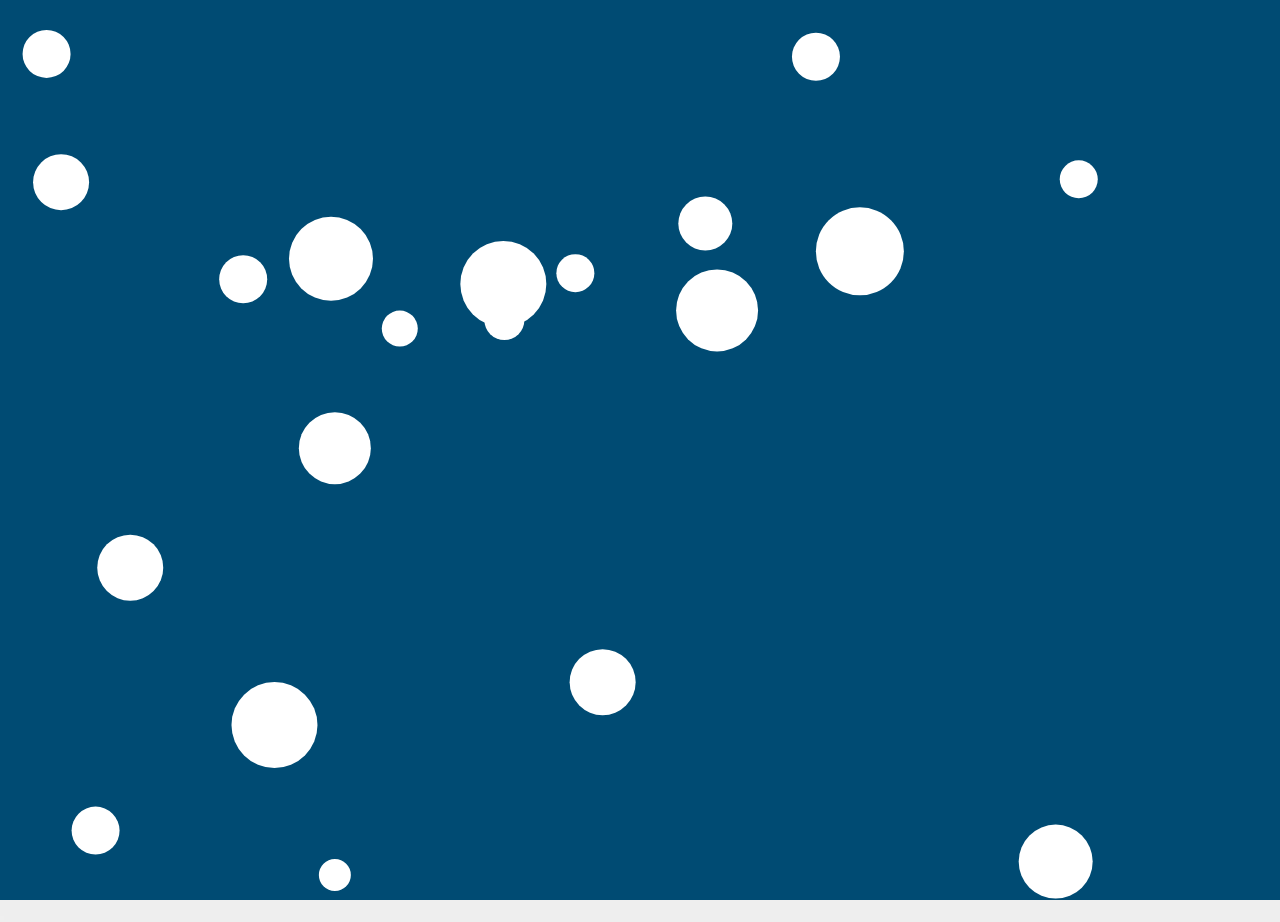
<file: canvas/index.html>
<!DOCTYPE html>
<html lang="en">
<head>
  <meta charset="UTF-8">
  <meta http-equiv="X-UA-Compatible" content="IE=edge">
  <meta name="viewport" content="width=device-width, initial-scale=1.0">
  <title>Document</title>
  <link rel="stylesheet" href="style.css">
</head>
<body>
  <canvas id="sandbox"></canvas>
  <button><script src="script.js"></script></button>
  
</html>
</file>
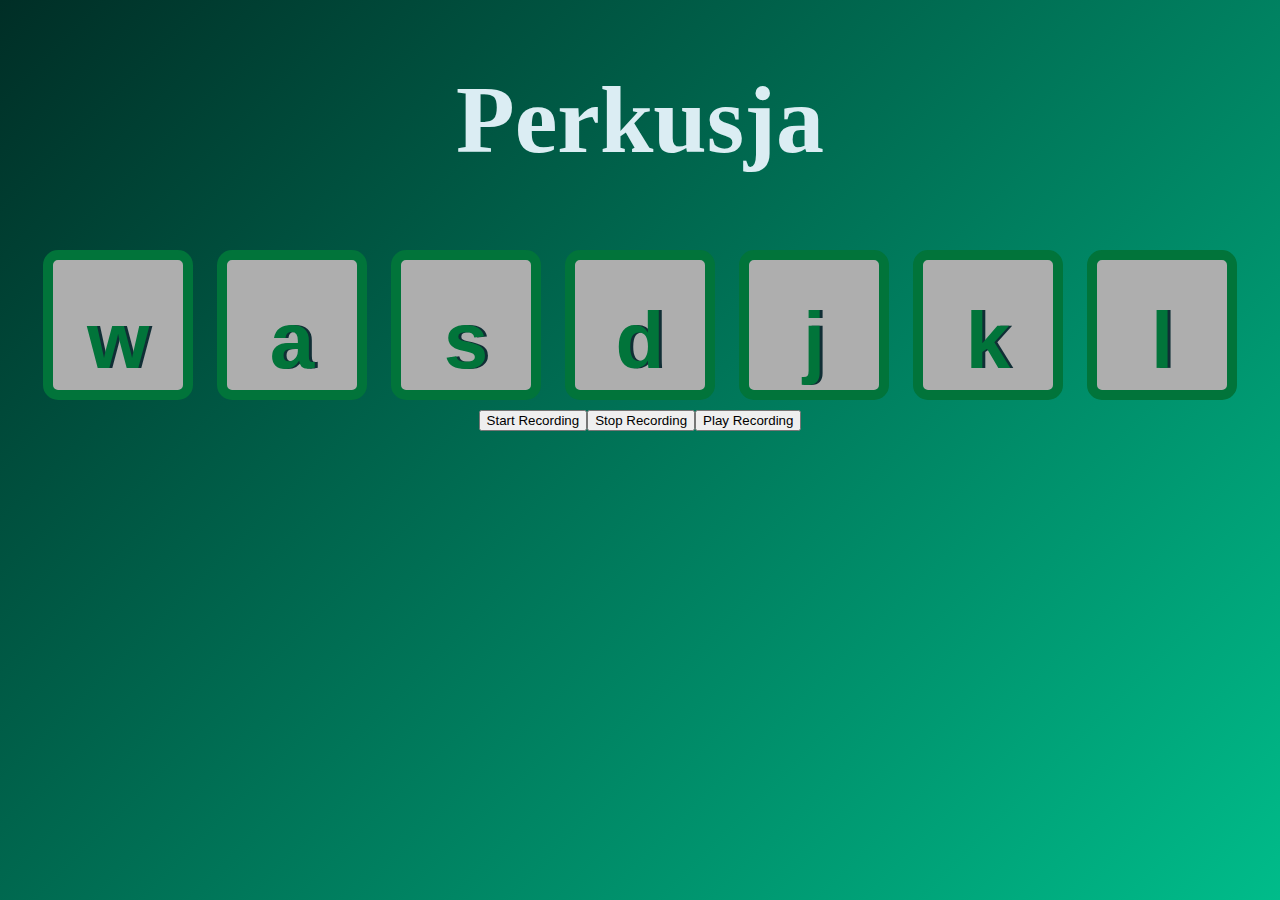
<file: Drumkit/index.html>
<!DOCTYPE html>
<html>
<head>
  <meta charset="UTF-8">
  <title>Lab 4 DRUMKIT</title>
  <link rel="stylesheet" href="styles.css">
  <link href="https://fonts.googleapis.com/css?family=Arvo" rel="stylesheet">
  <link rel="shortcut icon" href="favicon_io/favicon.ico" type="image/x-icon">
  <link href="https://fonts.googleapis.com/css2?family=Bungee+Inline&display=swap" rel="stylesheet">

</head>

<body>
  <h1>Perkusja</h1>
  <div class="set">
    <button class="w drum">w</button>
    <button class="a drum">a</button>
    <button class="s drum">s</button>
    <button class="d drum">d</button>
    <button class="j drum">j</button>
    <button class="k drum">k</button>
    <button class="l drum">l</button>
  </div>

  <script src="index.js"></script>
</body>

</html>
</file>
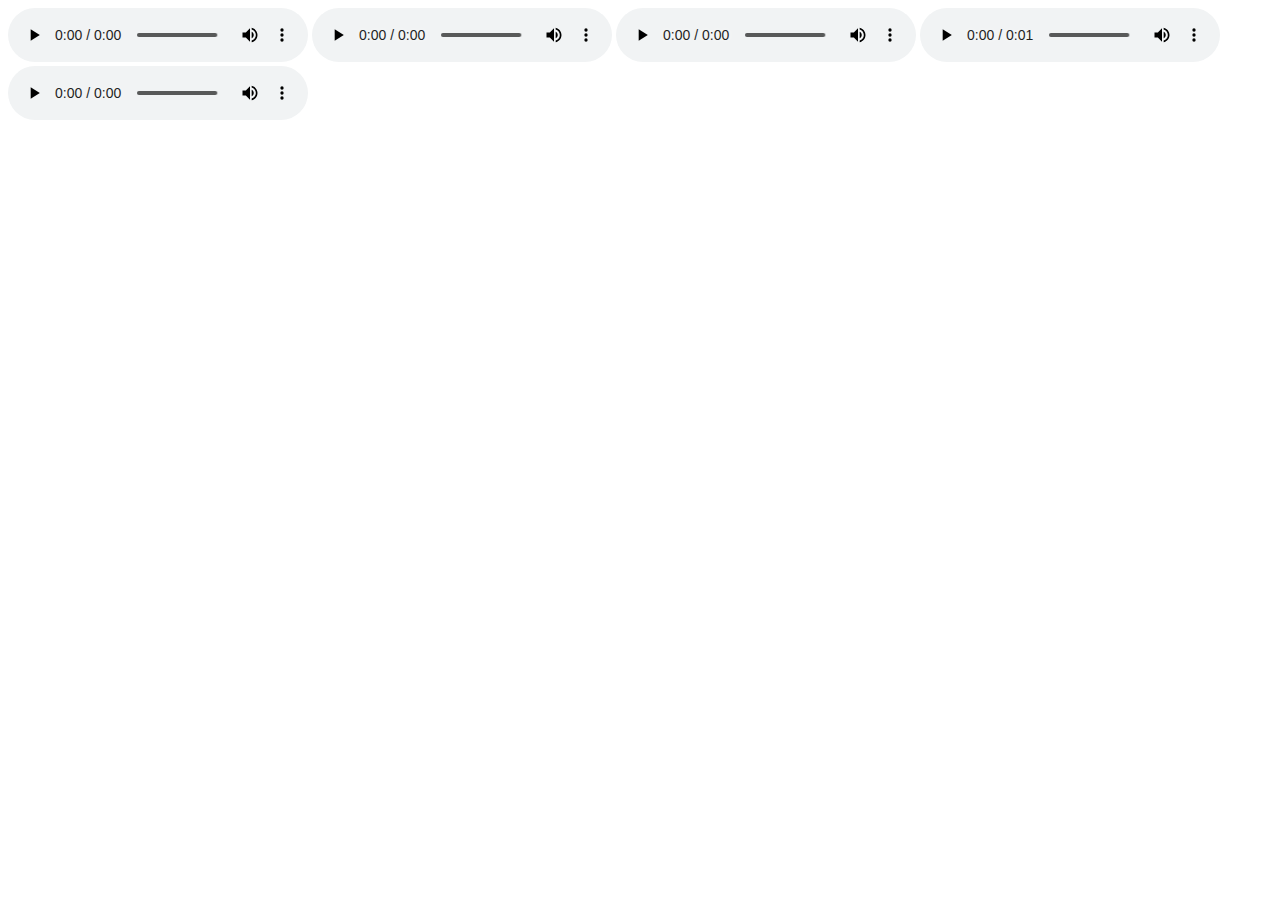
<file: Dzwięk/index.html>
<!DOCTYPE html>
<html lang="en">
<head>
    <meta charset="UTF-8">
    <meta name="viewport" content="width=device-width, initial-scale=1.0">
    <title>Document</title>
</head>
<body>
    <audio src="./sounds/clap.wav" controls id="s1"></audio>
    <audio src="./sounds/hihat.wav" controls id="s2"></audio>
    <audio src="./sounds/kick.wav" controls id="s3"></audio>
    <audio src="./sounds/openhat.wav" controls id="s4"></audio>
    <audio src="./sounds/snare.wav" controls id="s5"></audio>
    <script src="drumkit.js"></script>
</body> 
</html>
</file>
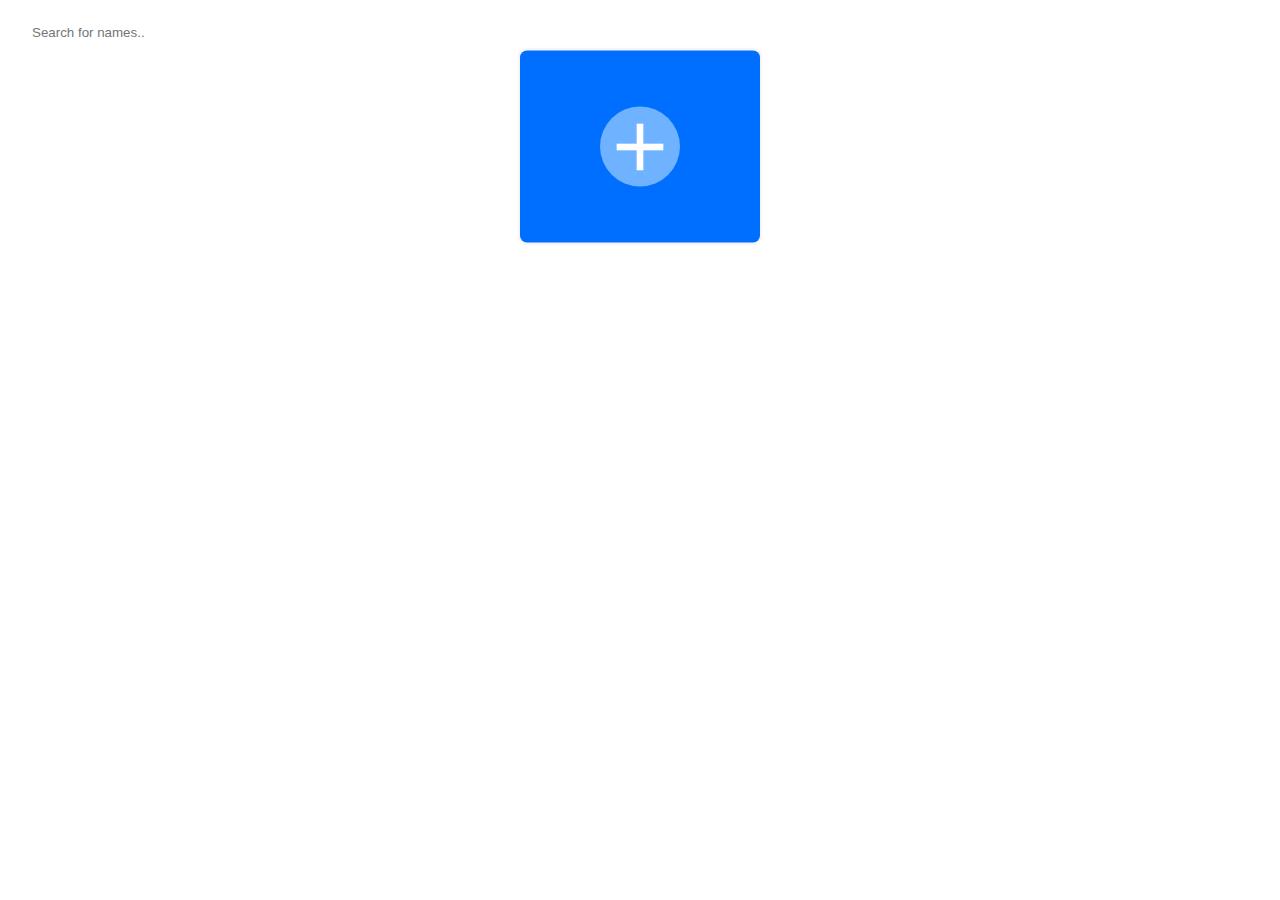
<file: Notatki v2/index.html>
<!DOCTYPE html>
<html>
<head>
    <meta charset="UTF-8">
    <meta http-equiv="X-UA-Compatible" content="IE=edge">
    <meta name="viewport" content="width=device-width, initial-scale=1.0">
    <title>Notes</title>
    <!-- material icons -->
    <link href="https://fonts.googleapis.com/icon?family=Material+Icons+Sharp"
      rel="stylesheet">

      <!-- stylesheet -->
    <link rel="stylesheet" href="style.css">
</head>
<body>

    <!-- notes container -->
    <div class="container">
        <input type="text" id="myInput" onkeyup="myFunction()" placeholder="Search for names.." title="Type in a name">
        <div class="notes">
            <div class="note add-note" onclick="showBtn()">
                <span class="material-icons-sharp">add</span>
            </div>

          

        </div>
    </div>


    <!-- popup container -->
    <div class="add-note-container" id="new-note">
        <div class="title">
            <input type="text" placeholder="title">
            <div id="close-btn"><span class="material-icons-sharp">close</span></div>
        </div>

        <div class="content">
            <textarea cols="44" rows="15" placeholder="note..."></textarea>
        </div>

        <div class="buttons">
            <button id="submit">Submit</button>
            <button id="edited-note">Change</button>
        </div>
    </div>
    

    <!-- javascript -->
    <script src="main.js"></script>
</body>
</html>
</file>
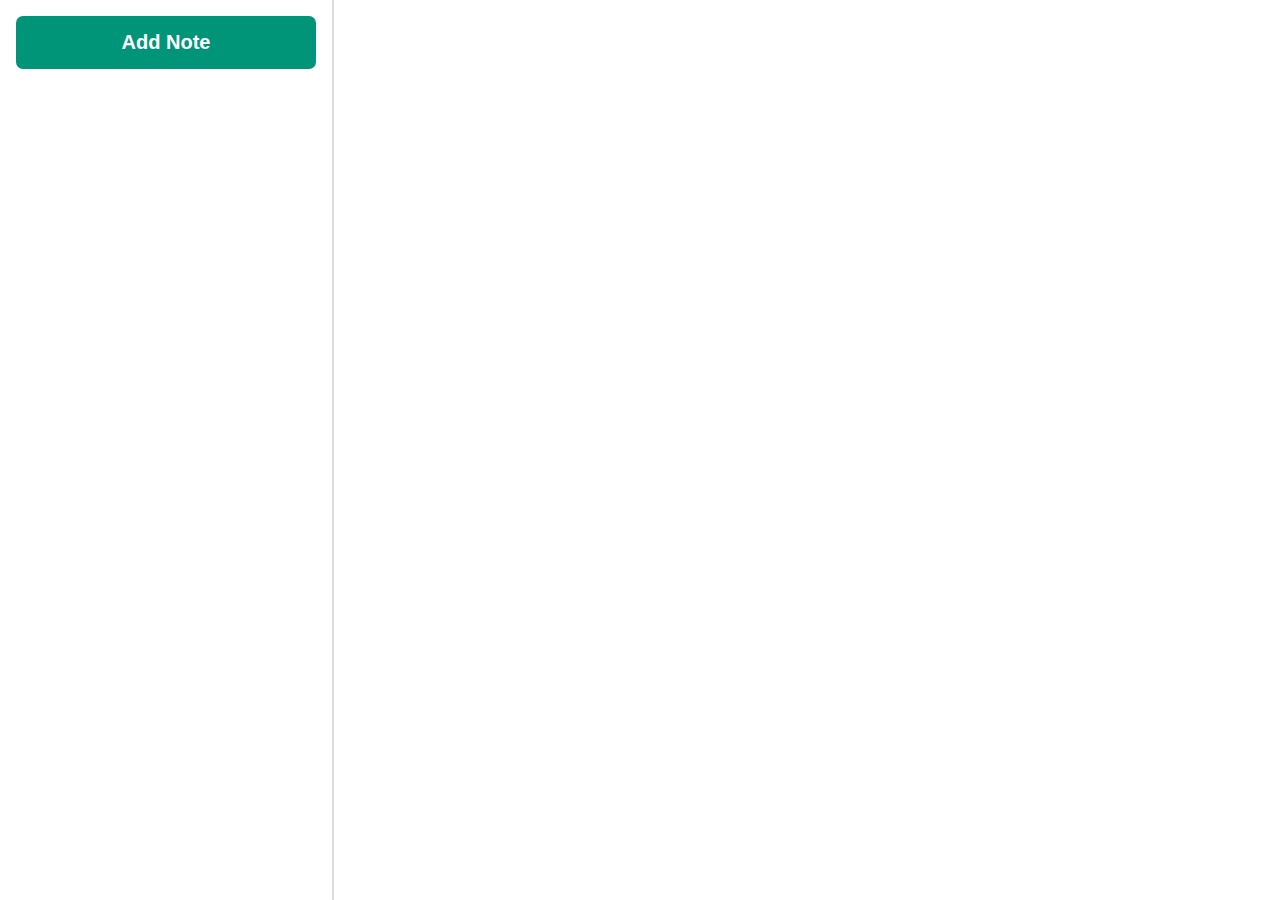
<file: Notatki/index.html>
<!DOCTYPE html>
<html lang="en">
<head>
    <meta charset="UTF-8">
    <meta http-equiv="X-UA-Compatible" content="IE=edge">
    <meta name="viewport" content="width=device-width, initial-scale=1.0">
    <title>Notes App</title>
    <link rel="stylesheet" href="./css/main.css">
</head>
<body>
    <div class="notes" id="app">
        <!-- <div class="notes__sidebar">
            <button class="notes__add" type="button">Add Note</button>
            <div class="notes__list">
                <div class="notes__list-item notes__list-item--selected">
                    <div class="notes__small-title">Lecture Notes</div>
                    <div class="notes__small-body">I learnt nothing today.</div>
                    <div class="notes__small-updated">Thursday 3:30pm</div>
                </div>
            </div>
        </div>
        <div class="notes__preview">
            <input class="notes__title" type="text" placeholder="Enter a title...">
            <textarea class="notes__body">I am the notes body...</textarea>
        </div> -->
    </div>
    <script src="./js/main.js" type="module"></script>
</body>
</html>
</file>
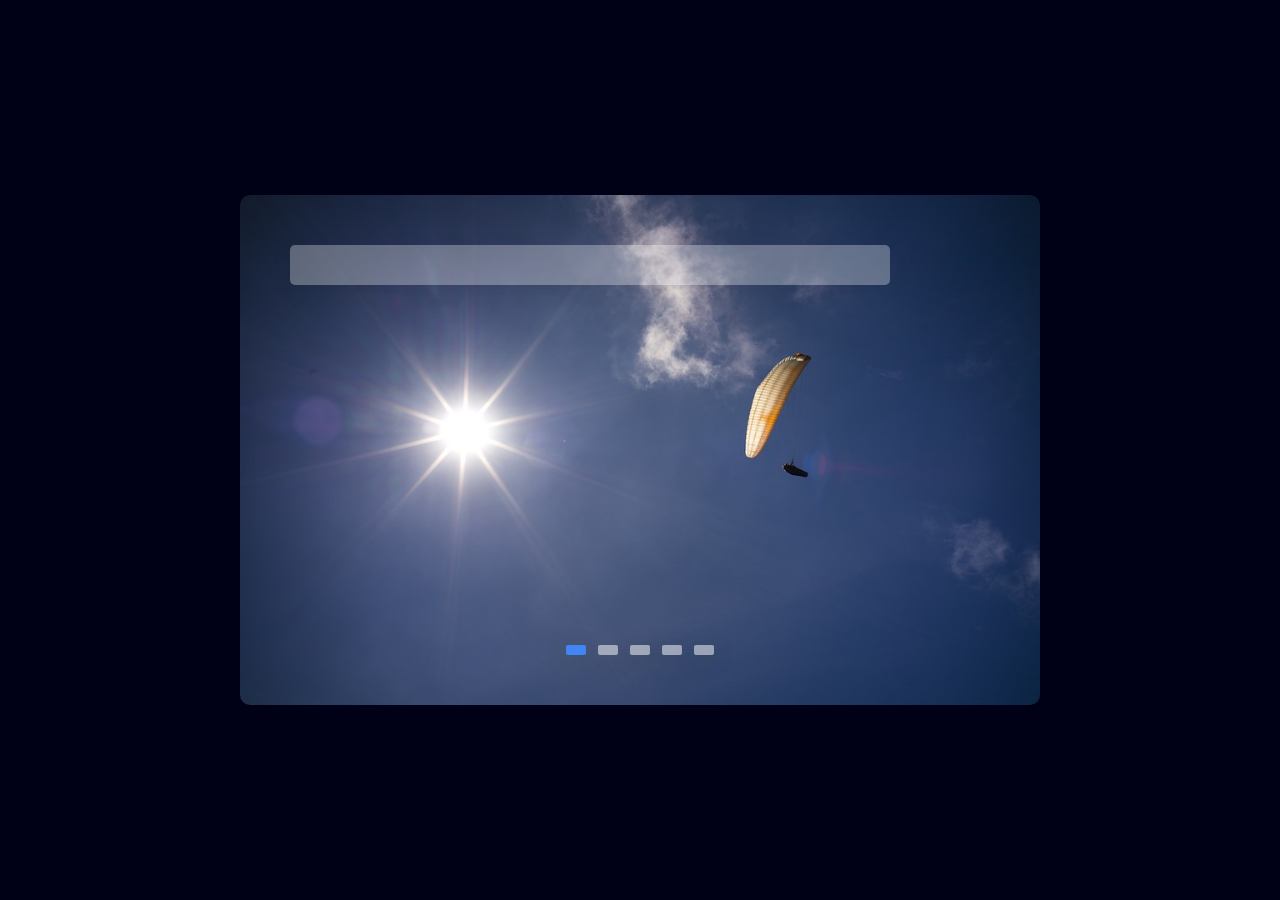
<file: Slider/index.html>
<!DOCTYPE html>
<html>
  <head>
    <meta charset="utf-8">
    <meta name="viewport" content="width=device-width, initial-scale=1.0">
    <title>Slider LAB2</title>
    <link rel="stylesheet" href="css/style.css">
    <script async src="js/index.js"></script>
  </head>
  <body>

    <div class="slider">
      <div class="slide active">
        <img src="images/1.jpg" alt="">
        <div class="info">
        </div>
      </div>
      <div class="slide">
        <img src="images/2.jpg" alt="">
        <div class="info">
        </div>
      </div>
      <div class="slide">
        <img src="images/3.jpg" alt="">
        <div class="info">
        </div>
      </div>
      <div class="slide">
        <img src="images/4.jpg" alt="">
        <div class="info">
        </div>
      </div>
      <div class="slide">
        <img src="images/5.jpg" alt="">
        <div class="info">
         
        </div>
      </div>
      <div class="navigation">
        <i class="fas fa-chevron-left prev-btn"></i>
        <i class="fas fa-chevron-right next-btn"></i>
      </div>
      <div class="navigation-visibility">
        <div class="slide-icon active"></div>
        <div class="slide-icon"></div>
        <div class="slide-icon"></div>
        <div class="slide-icon"></div>
        <div class="slide-icon"></div>
      </div>
    </div>
  </body>
</html>
</file>
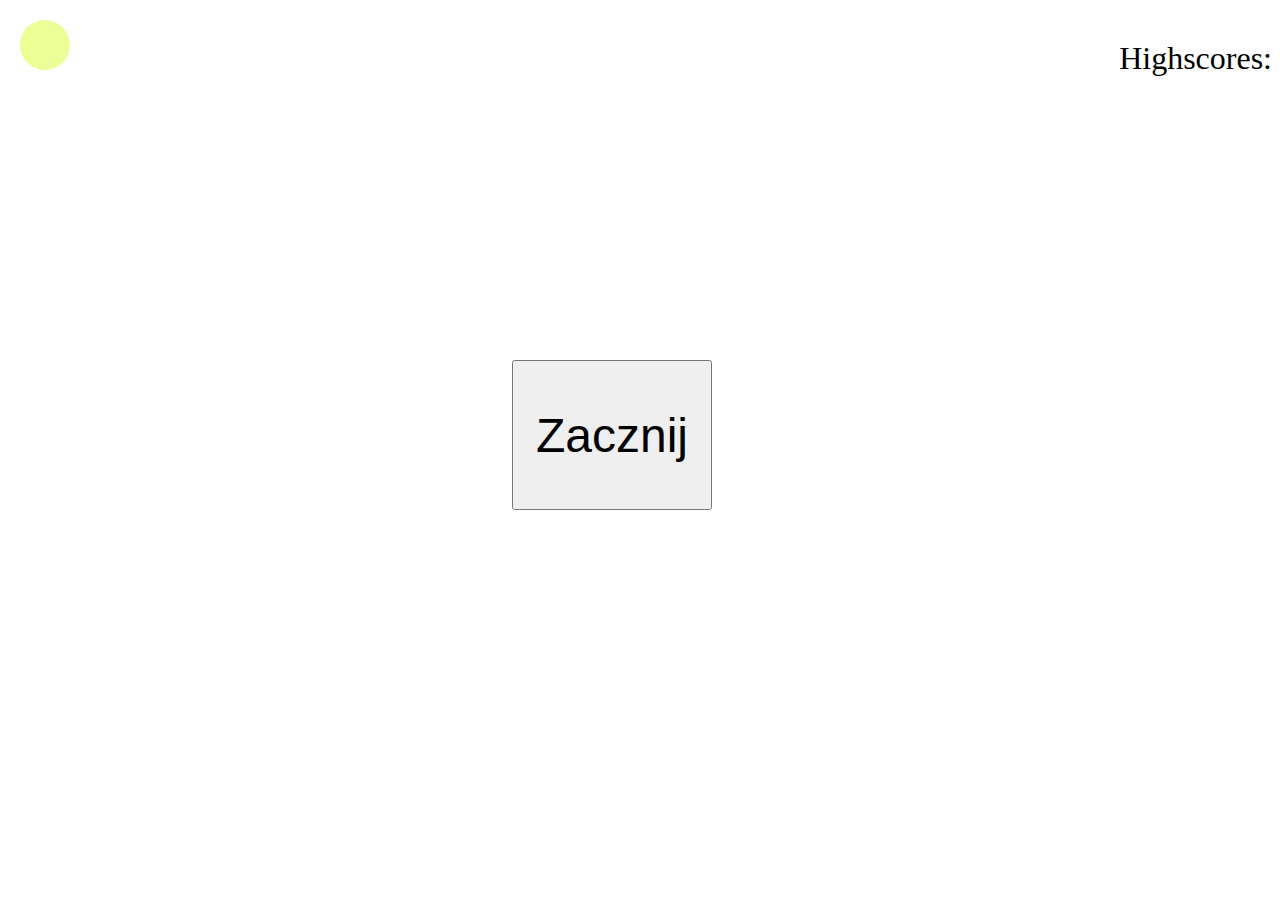
<file: Ball in the hole/Ball-in-a-hole.html>
<!DOCTYPE html>
<html>
<head>
    <meta charset="UTF-8">
    <meta name="viewport" content="width=device-width, initial-scale=1.0">
    <meta http-equiv="X-UA-Compatible" content="ie=edge">
    <link rel="stylesheet" href="style.css">
    <title>Ball in the H</title>
    
</head>
<body>
    <div class="container">
        <div id="ball"></div>
        <button onclick="start()" id="start">Zacznij</button>
        <button onclick="restart()" id = "restart" hidden>Spróbuj jeszcze raz</button>
    </div>
    
    <script src="main.js"></script>
</body>
</html>
</file>
<file: canvas/style.css>
* {
  margin: 0;
  padding: 0;
  box-sizing: border-box;
 }
 canvas {
  background-color: #004b73;
 }
 body {
  background-color: #EEE;
  width: 100vw;
  height: 100vh;
  overflow: hidden;
 }
</file>
<file: Drumkit/styles.css>
html {
  height: 100%;
  /* height:max-content; */
}

body {
  text-align: center;
  background: linear-gradient(135deg, rgb(0, 46, 38), #00bc8a);
  background-repeat: no-repeat;
  /* background: linear-gradient(45deg,#2a0386, rgb(218, 7, 105)); */
  user-select: none;
  /* height: 100%; */
}

h1 {
  font-size: 6rem;
  color: #DBEDF3;
  

}


.pressed {
  /* box-shadow: 0 3px 4px 0 #DBEDF3; */
  box-shadow: 0 0 10px #DBEDF3, 0 0 27px #DBEDF3;
  opacity: 0.9;
}

.color {
  color: rgb(255, 255, 255);
}

.drum {
  outline: none;
  border: 10px solid;
  border-radius: 15px;
  border-image-slice: 1;
 
  font-size: 5rem;
  line-height: 2;
  font-weight: 900;
  color: #01743a;
  text-shadow: 3px 0 #102e35;
  display: inline-block;
  width: 150px;
  height: 150px;
  text-align: center;
  margin: 10px;
  background-color: rgb(174, 174, 174);
  /* transition: 2000ms; */
}

p {
  padding-top: 10px;
}
</file>
<file: Notatki v2/style.css>
* {
    padding: 0;
    margin: 0;
    box-sizing: border-box;
    text-decoration: none;
    outline: none;
    border: none;
    font-family: sans-serif;
}
body {
    background: rgb(255,255,255);
}

/* notes container */
.container {
    background: rgb(255, 255, 255);
    position: absolute;
    top: 50%;
    left: 50%;
    transform: translate(-50%, -50%);
    width: 95%;
    min-height: 95vh;
    max-height: 200vh;
    z-index: 1;
}
.container .notes {
    width: 94%;
    margin: 10px auto;
    display: grid;
    grid-template-columns: repeat(auto-fit, minmax(250px, 1fr));
    gap: 1.5rem;
}
.container .notes .note {
    background: rgb(33, 33, 39);
    color: #fff;
    margin: 0 auto;
    width: 15rem;
    height: 12rem;
    display: flex;
    flex-direction: column;
    align-items: center;
    justify-content: space-between;
    padding: 5px;
    border-radius: 7px;
    box-shadow: 0 0 2px 2px rgba(219, 219, 220, 0.308);
}

.notes .note:hover {
    box-shadow: none;
}
/*add to new nott*/
.container .notes .add-note {
    background: rgb(0, 110, 255);
    display: flex;
    align-items: center;
    justify-content: center;
}
/*Button plus*/
.container .notes .add-note span {
    font-size: 80px;
    border-radius: 50%;
    background: rgba(120, 183, 255, 0.92);
    cursor: pointer;
}

.container .notes .added-note h3{
    padding-top: 15px;
    cursor: pointer;
}
.container .notes .added-note .date {
    font-size: 11px;
    margin-left: 10rem;
}

.container .notes .added-note .buttons {
    display: flex;
    width: 95%;
    padding: 0 10px;
    justify-content: space-between;
}
.container .notes .added-note .buttons div {
    width: 2rem;
    height: 2rem;
    display: flex;
    align-items: center;
    justify-content: center;
    border-radius: 50%;
    cursor: pointer;
    background: rgba(17, 17, 17, .575);
}
.added-note .buttons div:first-child {
    color: rgb(0, 217, 255);
}
.added-note .buttons div:last-child {
    color: rgb(255, 255, 255);
}

/* popup container  */
.add-note-container {
    position: absolute;
    z-index: 3;
    background: rgb(0, 119, 255);
    width: 400px;
    height: minmax(30vh,70vh);
    top: 50%;
    left: 50%;
    transform: translate(-50%, -50%);
    padding: 10px;
    border-radius: 8px;
    transition: all 300ms ease;
    display: none;
}
.add-note-container .title {
    width: 100%;
    height: 10vh;
    display: flex;
    align-items: center;
    justify-content: flex-start;
}
.add-note-container .title input {
    width: 80%;
    height: 2rem;
    padding-left: 10px;
    font-size: 1rem;
    background: transparent;
    border-bottom: 1px solid gray;
    font-weight: 600;
}
.add-note-container .title input.focus {
    border-bottom: 1px solid red;
}
.add-note-container .title div {
    margin-left: 30px;
    width: 2rem;
    height: 2rem;
    background: rgb(54, 54, 54);
    border-radius: 50%;
    position: relative;
    cursor: pointer;
}
.add-note-container .title div span {
    position: absolute;
    left: 50%;
    top: 50%;
    transform: translate(-50%, -50%);
    font-size: 20px;
    color: #fff;
}
.add-note-container .title div:hover {
    background: rgb(83, 83, 83);
    transform: rotate(50deg);
}
.add-note-container .content textarea {
    resize: none;
    padding: 10px 0 0 10px;
    font-size: 13px;
    font-weight: 500;
    background: transparent;
}

.add-note-container .buttons {
    display: flex;
    justify-content: end;
    padding: 0 20px;
}
.add-note-container .buttons button {
    width: 3.8rem;
    height: 1.8rem;
    border-radius: 6px;
    margin-top: 5px;
    font-weight: 600;
    background: rgb(0, 119, 255);
    border-color: #fff;
    color: #fff;
    cursor: pointer;
}
.add-note-container .buttons button:hover {
    color: rgb(255, 255, 255);
    background: rgb(255, 255, 255);
}
.add-note-container .buttons #edited-note {
    display: none;
}
</file>
<file: Notatki/css/main.css>
html,
body {
    height: 100%;
    margin: 0;
}

.notes {
    display: flex;
    height: 100%;
}

.notes * {
    font-family: sans-serif;
}

.notes__sidebar {
    border-right: 2px solid #dddddd;
    flex-shrink: 0;
    overflow-y: auto;
    padding: 1em;
    width: 300px;
}

.notes__add {
    background: #009578;
    border: none;
    border-radius: 7px;
    color: #ffffff;
    cursor: pointer;
    font-size: 1.25em;
    font-weight: bold;
    margin-bottom: 1em;
    padding: 0.75em 0;
    width: 100%;
}

.notes__add:hover {
    background: #00af8c;
}

.notes__list-item {
    cursor: pointer;
}

.notes__list-item--selected {
    background: #eeeeee;
    border-radius: 7px;
    font-weight: bold;
}

.notes__small-title,
.notes__small-updated {
    padding: 10px;
}

.notes__small-title {
    font-size: 1.2em;
}

.notes__small-body {
    padding: 0 10px;
}

.notes__small-updated {
    color: #aaaaaa;
    font-style: italic;
    text-align: right;
}

.notes__preview {
    display: flex;
    flex-direction: column;
    padding: 2em 3em;
    flex-grow: 1;
}

.notes__title,
.notes__body {
    border: none;
    outline: none;
    width: 100%;
}

.notes__title {
    font-size: 3em;
    font-weight: bold;
}

.notes__body {
    flex-grow: 1;
    font-size: 1.2em;
    line-height: 1.5;
    margin-top: 2em;
    resize: none;
}
</file>
<file: Slider/css/style.css>
@import url('https://fonts.googleapis.com/css2?family=Poppins:wght@100;200;300;400;500;600;700;800;900&display=swap');

*{
  margin: 0;
  padding: 0;
  box-sizing: border-box;
  font-family: "Poppins", sans-serif;
}

body{
  height: 100vh;
  display: flex;
  justify-content: center;
  align-items: center;
  background: #000116;
}

.slider{
  position: relative;
  background: #000116;
  width: 800px;
  min-height: 500px;
  margin: 20px;
  overflow: hidden;
  border-radius: 10px;
}

.slider .slide{
  position: absolute;
  width: 100%;
  height: 100%;
  clip-path: circle(0% at 0 50%);
}

.slider .slide.active{
  clip-path: circle(150% at 0 50%);
  transition: 2s;
}

.slider .slide img{
  position: absolute;
  width: 100%;
  height: 100%;
  object-fit: cover;
}

.slider .slide .info{
  position: absolute;
  color: #222;
  background: rgba(255, 255, 255, 0.3);
  width: 75%;
  margin-top: 50px;
  margin-left: 50px;
  padding: 20px;
  border-radius: 5px;
  box-shadow: 0 5px 25px rgb(1 1 1 / 5%);
}

.slider .slide .info h2{
  font-size: 2em;
  font-weight: 800;
}

.slider .slide .info p{
  font-size: 1em;
  font-weight: 400;
}

.navigation{
  height: 500px;
  display: flex;
  align-items: center;
  justify-content: space-between;
  opacity: 0;
  transition: opacity 0.5s ease;
}

.slider:hover .navigation{
  opacity: 1;
}

.prev-btn, .next-btn{
  z-index: 999;
  font-size: 2em;
  color: #222;
  background: rgba(255, 255, 255, 0.8);
  padding: 10px;
  cursor: pointer;
}

.prev-btn{
  border-top-right-radius: 3px;
  border-bottom-right-radius: 3px;
}

.next-btn{
  border-top-left-radius: 3px;
  border-bottom-left-radius: 3px;
}

.navigation-visibility{
  z-index: 999;
  display: flex;
  justify-content: center;
}

.navigation-visibility .slide-icon{
  z-index: 999;
  background: rgba(255, 255, 255, 0.5);
  width: 20px;
  height: 10px;
  transform: translateY(-50px);
  margin: 0 6px;
  border-radius: 2px;
  box-shadow: 0 5px 25px rgb(1 1 1 / 20%);
}

.navigation-visibility .slide-icon.active{
  background: #4285F4;
}

@media (max-width: 900px){
  .slider{
    width: 100%;
  }

  .slider .slide .info{
    position: relative;
    width: 80%;
    margin-left: auto;
    margin-right: auto;
  }
}

@media (max-width: 500px){
  .slider .slide .info h2{
    font-size: 1.8em;
    line-height: 40px;
  }

  .slider .slide .info p{
    font-size: 0.9em;
  }
}
</file>
<file: Ball in the hole/style.css>
#ball {
    width: 50px;
    height: 50px;
    border-radius: 50%;
    background: rgb(236, 255, 151);
    position: absolute;
    top: 20px;
    left: 20px;
  }
  .container{
      overflow: hidden;
  }
  .container button{
    position: absolute;
    top: 40%;
    left: 40%;
    width: 200px;
    height: 150px;
    font-size: 3em;
  }
  .put, .goodput, .tempDziura{
    width: 75px;
    height: 75px;
    border-radius: 50%;
    z-index: -2;
    position: absolute;
  }
  .goodput{
    background: #00db1a;
    z-index: -1;
  }
  .put{
    background: #000000;    
  }
  .tempput{
    background: #89be20;
  }
  .highScoreList{
    float: right;
    list-style: none;
    font-size: 2em;
  }
</file>
